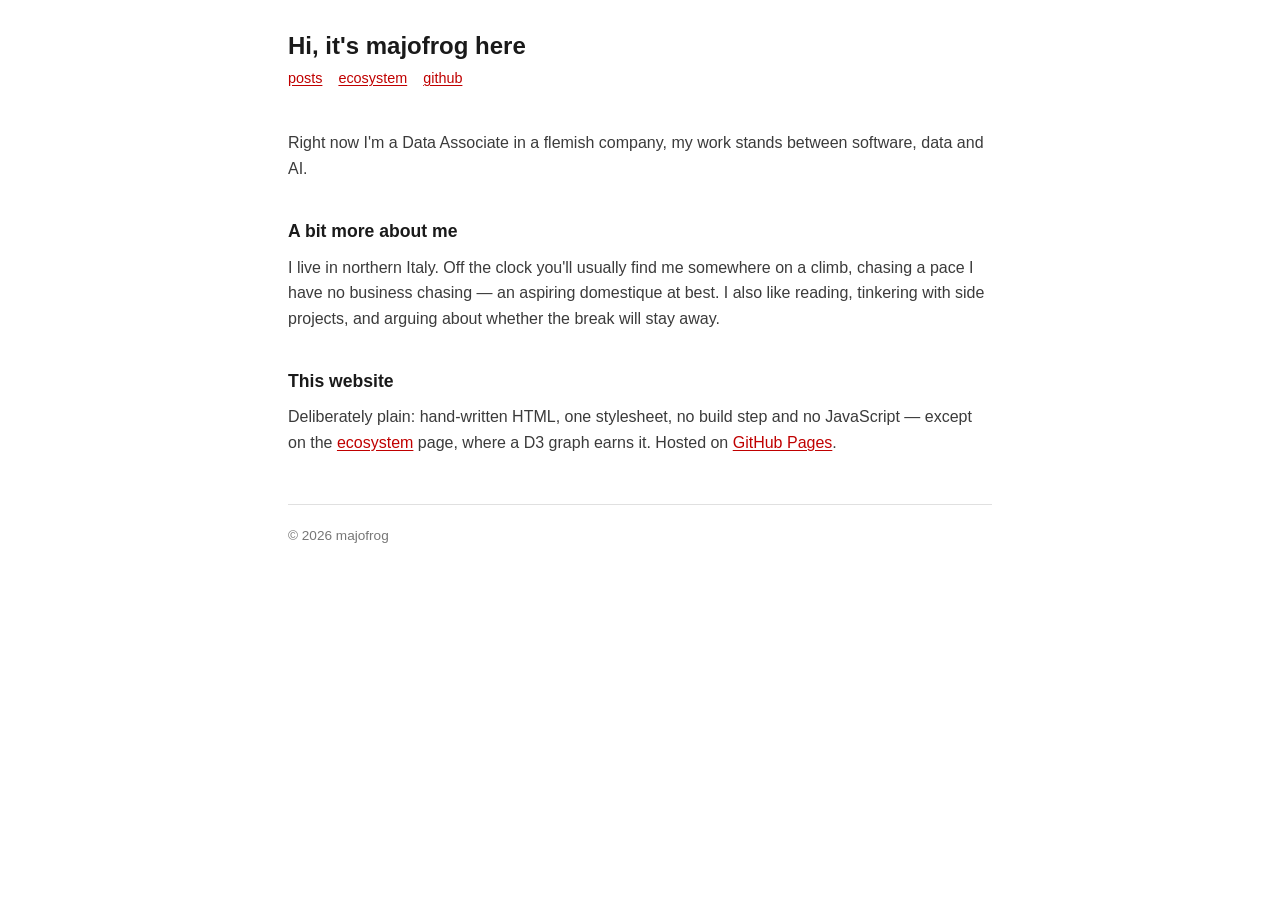
<file: index.html>
<!DOCTYPE html>
<html lang="en">
<head>
<meta charset="UTF-8">
<meta name="viewport" content="width=device-width, initial-scale=1">
<title>Hi, it's majofrog here</title>
<meta name="description" content="Majofrog personal space">
<link rel="stylesheet" href="style.css">
<link rel="icon" href="data:image/svg+xml,<svg xmlns=%22http://www.w3.org/2000/svg%22 viewBox=%220 0 100 100%22><text y=%22.9em%22 font-size=%2290%22>🚲</text></svg>">
</head>
<body>

<header>
    <h1 class="title"><a href="index.html">Hi, it's majofrog here</a></h1>
    <nav>
        <a href="posts/index.html">posts</a> <!-- posso qui è dove metto il bottone per i miei post del blog-->
        <a href="ecosystem.html">ecosystem</a>
        <a href="https://github.com/beingsaditznormal">github</a>
       <!-- <a href="mailto:davide4.pedretti@gmail.com">email</a>--> <!--commento la mail perchè voglio creare prima un ecosistema--> 
    </nav>
</header>

<main>
<p>
    Right now I'm a Data Associate in a flemish company, my work stands between software, data and AI.
</p>
<!--
<p>For more of my professional background and work:</p>

<ul>
    <li><a href="https://github.com/beingsaditznormal">my github</a></li>
    <li><a href="https://www.linkedin.com/in/davide-pedretti-0a9267209">my linkedin</a></li>
</ul>
--> 
<!--<p>Get in touch at davide4[DOT]pedretti[AT]gmail[DOT]com</p>--> 

<h2>A bit more about me</h2>

<p>
    I live in northern Italy. Off the clock you'll usually find me somewhere on a
    climb, chasing a pace I have no business chasing — an aspiring domestique at
    best. I also like reading, tinkering with side projects, and arguing about
    whether the break will stay away.
</p>

<h2>This website</h2>

<p>
    Deliberately plain: hand-written HTML, one stylesheet, no build step and no
    JavaScript &mdash; except on the <a href="ecosystem.html">ecosystem</a> page, where
    a D3 graph earns it. Hosted on <a href="https://pages.github.com/">GitHub Pages</a>.
</p>

</main>

<hr>

<footer>
    <p>&copy; 2026 majofrog</p>
</footer>

</body>
</html>
</file>
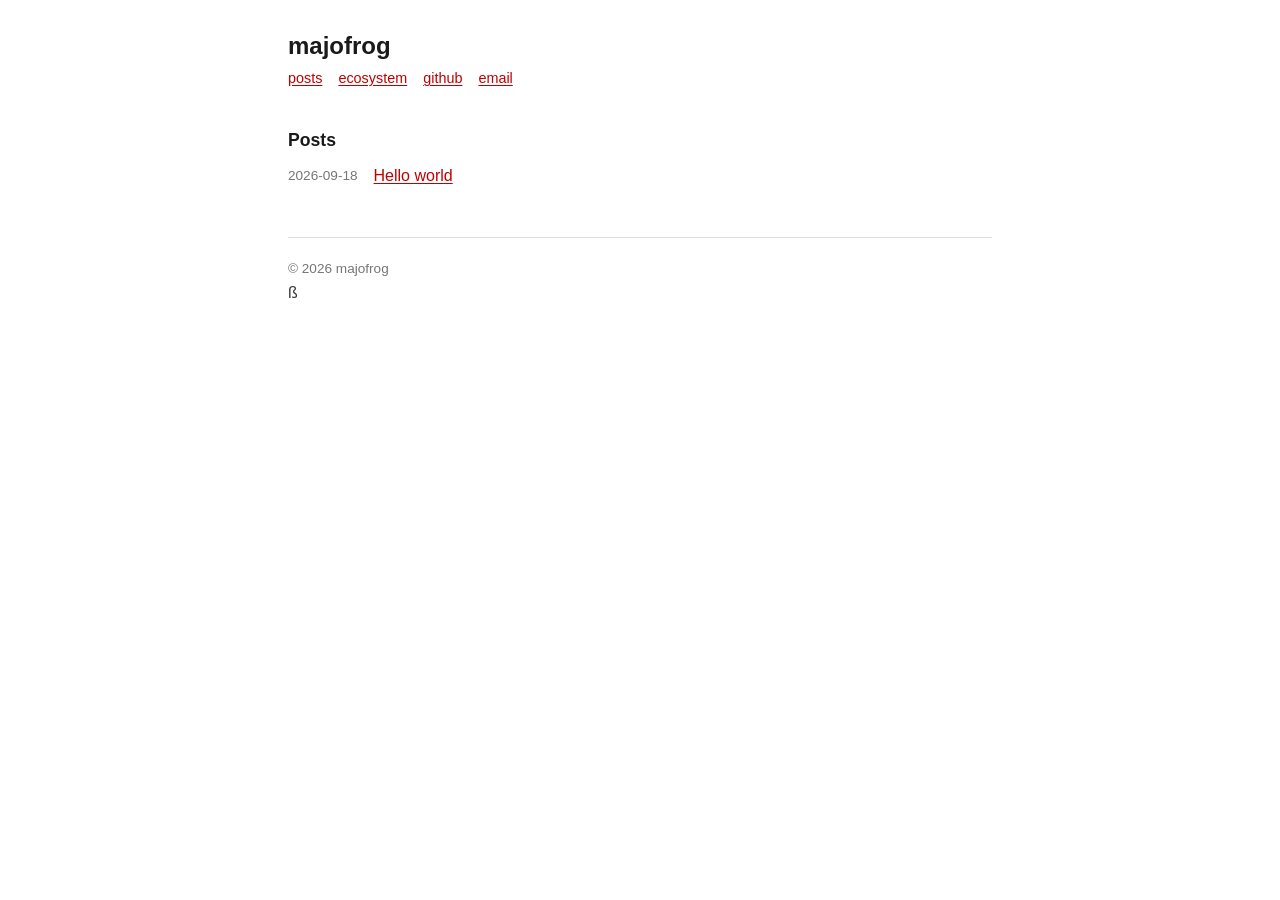
<file: posts/index.html>
<!DOCTYPE html>
<html lang="en">
<head>
<meta charset="UTF-8">
<meta name="viewport" content="width=device-width, initial-scale=1">
<title>Posts | majofrog</title>
<meta name="description" content="Posts by majofrog">
<link rel="stylesheet" href="../style.css">
<link rel="icon" href="data:image/svg+xml,<svg xmlns=%22http://www.w3.org/2000/svg%22 viewBox=%220 0 100 100%22><text y=%22.9em%22 font-size=%2290%22>🚲</text></svg>">
</head>
<body>

<header>
    <h1 class="title"><a href="../index.html">majofrog</a></h1>
    <nav>
        <a href="index.html">posts</a>
        <a href="../ecosystem.html">ecosystem</a>
        <a href="https://github.com/beingsaditznormal">github</a>
        <a href="mailto:davide4.pedretti@gmail.com">email</a>
    </nav>
</header>

<main>

<h2 style="margin-top:0">Posts</h2>

<!-- Newest first. Add one <li> per post. -->
<ul class="post-list">
    <li>
        <time datetime="2026-09-18">2026-09-18</time>
        <a href="2026-09-18-hello-world.html">Hello world</a>
    </li>
</ul>

</main>

<hr>

<footer>
    <p>&copy; 2026 majofrog</p>
</footer>

</body>
</html>ß
</file>
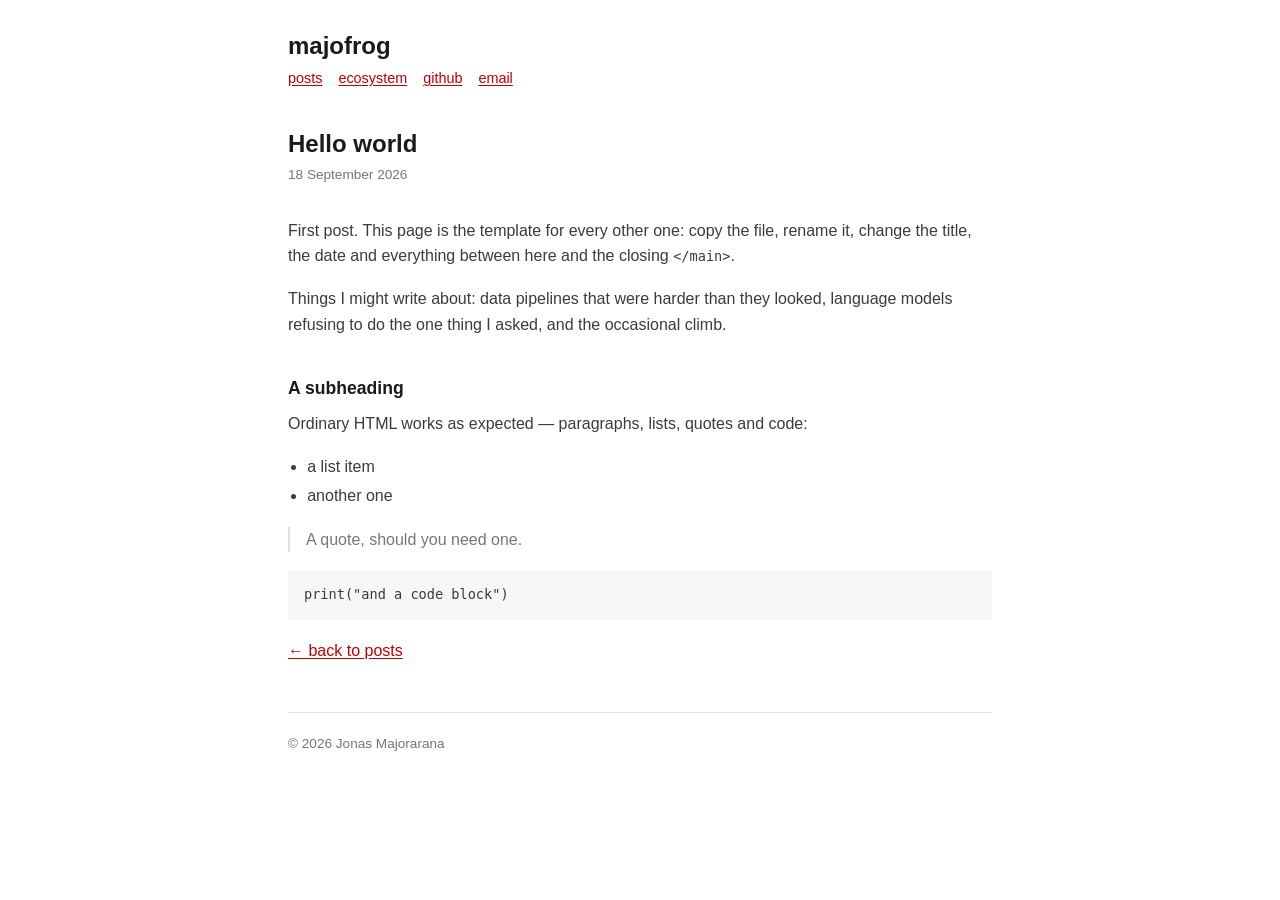
<file: posts/2026-09-18-hello-world.html>
<!DOCTYPE html>
<html lang="en">
<head>
<meta charset="UTF-8">
<meta name="viewport" content="width=device-width, initial-scale=1">
<title>Hello world | majofrog</title>
<meta name="description" content="One-line summary of the post, used by search engines.">
<link rel="stylesheet" href="../style.css">
<link rel="icon" href="data:image/svg+xml,<svg xmlns=%22http://www.w3.org/2000/svg%22 viewBox=%220 0 100 100%22><text y=%22.9em%22 font-size=%2290%22>🚲</text></svg>">
</head>
<body>

<header>
    <h1 class="title"><a href="../index.html">majofrog</a></h1>
    <nav>
        <a href="index.html">posts</a>
        <a href="../ecosystem.html">ecosystem</a>
        <a href="https://github.com/beingsaditznormal">github</a>
        <a href="mailto:davide4.pedretti@gmail.com">email</a>
    </nav>
</header>

<main>

<h1 class="post-title">Hello world</h1>
<p class="post-date"><time datetime="2026-09-18">18 September 2026</time></p>

<p>
    First post. This page is the template for every other one: copy the file,
    rename it, change the title, the date and everything between here and the
    closing <code>&lt;/main&gt;</code>.
</p>

<p>
    Things I might write about: data pipelines that were harder than they looked,
    language models refusing to do the one thing I asked, and the occasional
    climb.
</p>

<h2>A subheading</h2>

<p>Ordinary HTML works as expected — paragraphs, lists, quotes and code:</p>

<ul>
    <li>a list item</li>
    <li>another one</li>
</ul>

<blockquote>
    <p>A quote, should you need one.</p>
</blockquote>

<pre><code>print("and a code block")</code></pre>

<p><a href="index.html">← back to posts</a></p>

</main>

<hr>

<footer>
    <p>&copy; 2026 Jonas Majorarana</p>
</footer>

</body>
</html>
</file>
<file: style.css>
/* Davide Pedretti — shared stylesheet */

:root {
    --bg:      #ffffff;
    --text:    #3b3b3b;
    --heading: #1a1a1a;
    --muted:   #767676;
    --link:    #c00000;
    --rule:    #e0e0e0;
}

html { -webkit-text-size-adjust: 100%; }

body {
    font-family: Verdana, Geneva, ui-sans-serif, sans-serif;
    font-size: 16px;
    line-height: 1.6;
    max-width: 44rem;
    margin: auto;
    padding: 2rem 1.25rem 4rem;
    text-align: left;
    background: var(--bg);
    color: var(--text);
    word-wrap: break-word;
    overflow-wrap: break-word;
}

h1, h2, h3 {
    color: var(--heading);
    line-height: 1.2;
    font-weight: 700;
}

h1 { font-size: 1.5rem; margin: 0; }
h2 { font-size: 1.1rem; margin: 2.5rem 0 0.75rem; }
h3 { font-size: 1rem;   margin: 2rem 0 0.5rem; }

p, ul, ol, pre, blockquote { margin: 0 0 1.1rem; }
ul, ol { padding-left: 1.2rem; }
li { margin-bottom: 0.25rem; }

a {
    color: var(--link);
    text-decoration: underline;
    text-underline-offset: 2px;
}

a:hover { text-decoration: none; }

a:focus-visible {
    outline: 2px solid var(--link);
    outline-offset: 2px;
}

img { max-width: 100%; height: auto; }

blockquote {
    border-left: 2px solid var(--rule);
    padding-left: 1rem;
    color: var(--muted);
}

pre, code {
    font-family: ui-monospace, SFMono-Regular, Menlo, Consolas, monospace;
    font-size: 0.85rem;
}

pre {
    background: #f6f6f6;
    padding: 0.9rem 1rem;
    overflow-x: auto;
}

/* ── Header ── */
header { margin-bottom: 2.5rem; }

.title a {
    color: var(--heading);
    text-decoration: none;
}

nav {
    margin-top: 0.4rem;
    font-size: 0.9rem;
}

nav a { margin-right: 0.75rem; }

/* ── Post list ── */
.post-list {
    list-style: none;
    padding-left: 0;
}

.post-list li {
    display: flex;
    gap: 1rem;
    margin-bottom: 0.6rem;
}

.post-list time {
    flex: none;
    color: var(--muted);
    font-size: 0.85rem;
    line-height: 1.85;
}

/* ── Single post ── */
.post-title { font-size: 1.5rem; margin-bottom: 0.3rem; }

.post-date {
    color: var(--muted);
    font-size: 0.85rem;
    margin-bottom: 2rem;
}

/* ── Cultural ecosystem ── */
.eco-jump { font-size: 0.9rem; }

.eco-count,
.eco-meta {
    color: var(--muted);
    font-size: 0.85rem;
}

.eco-list {
    list-style: none;
    padding-left: 0;
}

.eco-list li { margin-bottom: 0.9rem; }

.eco-title { color: var(--heading); font-weight: bold; }

.eco-comment {
    margin: 0.2rem 0 0;
    padding-left: 0.75rem;
    border-left: 2px solid var(--rule);
    font-size: 0.95rem;
}

/* ── Footer ── */
hr {
    border: 0;
    border-top: 1px solid var(--rule);
    margin: 3rem 0 1.25rem;
}

footer {
    font-size: 0.85rem;
    color: var(--muted);
}

footer p { margin: 0; }

footer a { color: var(--link); }

/* ── Small screens ── */
@media (max-width: 480px) {
    .post-list li { flex-direction: column; gap: 0; }
    .post-list time { line-height: 1.6; }
}
</file>
